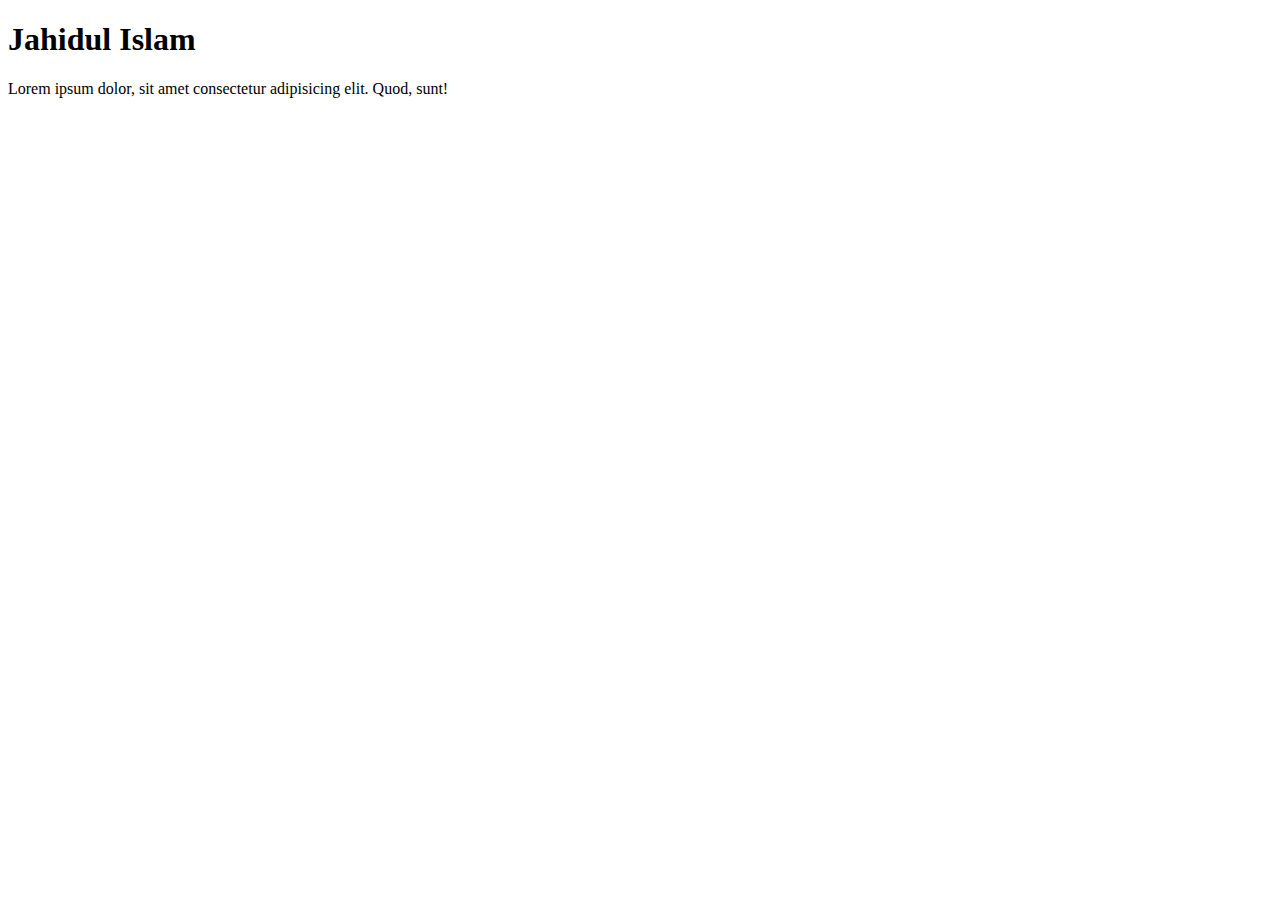
<file: index.html>
<!DOCTYPE html>
<html lang="en">
<head>
    <meta charset="UTF-8">
    <meta name="viewport" content="width=device-width, initial-scale=1.0">
    <title>Document</title>
</head>
<body>
    <h1>Jahidul Islam</h1>
    <p>Lorem ipsum dolor, sit amet consectetur adipisicing elit. Quod, sunt!</p>
</body>
</html>
</file>
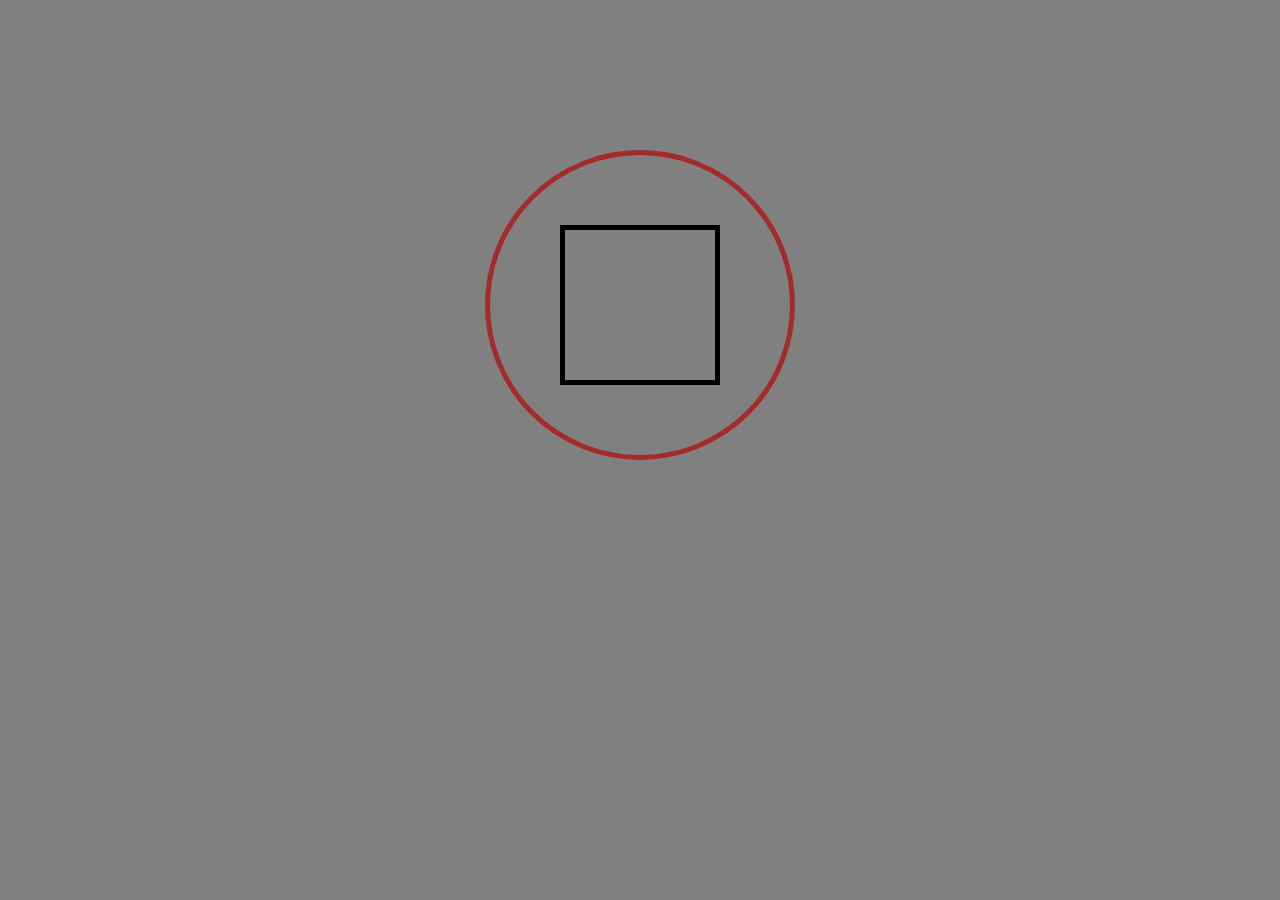
<file: CSS (Animation)/index.html>
<!DOCTYPE html>
<html lang="en">
<head>
    <meta charset="UTF-8">
    <meta name="viewport" content="width=device-width, initial-scale=1.0">
    <link rel="stylesheet" href="style.css">
    <title>Himel</title>
</head>
<body>
    <div class="box">
        <div class="himel">
        </div>
    </div>
</body>
</html>
</file>
<file: CSS (Animation)/style.css>
.box{
    width: 300px;
    height: 300px;
    border: 5px solid brown;
    border-radius: 50%;
    margin: 150px auto;
    align-items: center;
    justify-content: center;
    display: flex;
    animation-name: mom;
    animation-duration: 4s;
    animation-delay: 1s;
    animation-timing-function: 4s;
    animation-iteration-count:infinite;
    animation-play-state:running;
}
@keyframes mom {
    0% {border-color: green; transform: scale(1);}
    25% {border-color: gray; transform: scale(1.1);}
    50% {border-color: darkolivegreen; transform: scale(1.3);}
    75% {border-color: blueviolet; transform: scale(1.5); }
    100% {border-color: blue; transform: scale(1.6);}
}
.himel{
    width: 150px;
    height: 150px;
    border: 5px solid black;
    animation: dad 5s infinite alternate;
}
@keyframes dad{
    0% {border-color: blueviolet; transform: rotate(0deg); border-width: 3px;}

    25% {border-color: gray; transform: rotate(30deg); border-width: 5px;}

    50% {border-color: navy; transform: rotate(90deg); border-width: 10px;}
    75% {border-color: aqua; transform: rotate(180deg); border-width: 3px;}
    100% {transform: rotate(360deg); border-color: black;}
}
body{
    background-color: gray;
}
</file>
